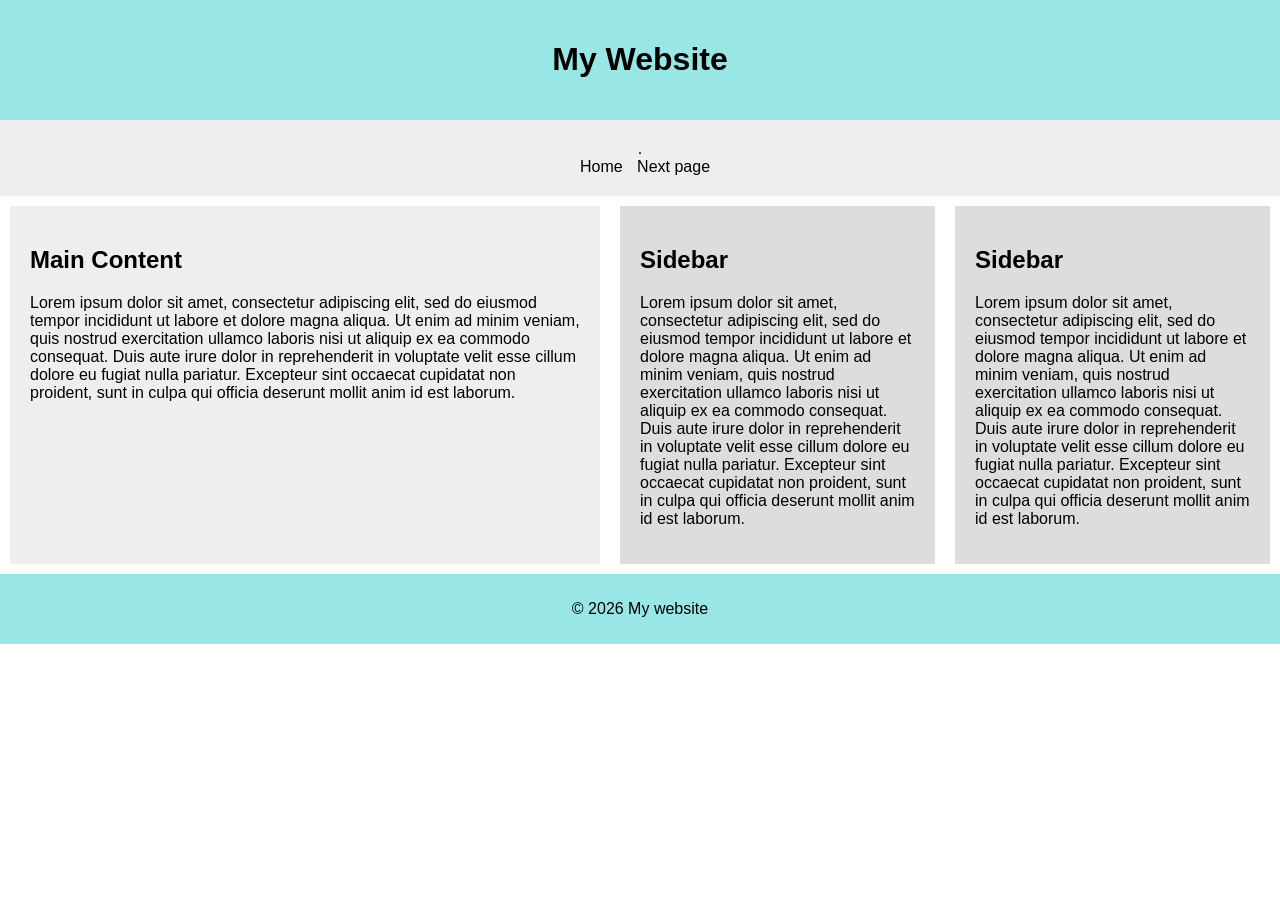
<file: index.html>
<!-- index.html -->
<!DOCTYPE html>
<html lang="en">
	<head>
		<title>Flex Site</title>
		<link rel="stylesheet" href="style.css">
	</head>
	<body>
		
		<div class="header">
			<h1>My Website</h1>
		</div>
		<div class="nav">.
			<nav>
				<a href="index.html"> Home </a>
				<a href="pageTwo.html"> Next page </a>
			</nav>
		</div>
		
		<div class="container">
			<div class="main-content">
				<h2>Main Content</h2>
				
				<p>Lorem ipsum dolor sit amet, consectetur adipiscing elit, sed do eiusmod tempor incididunt ut labore et dolore magna aliqua. Ut enim ad minim veniam, quis nostrud exercitation ullamco laboris nisi ut aliquip ex ea commodo consequat. Duis aute irure dolor in reprehenderit in voluptate velit esse cillum dolore eu fugiat nulla pariatur. Excepteur sint occaecat cupidatat non proident, sunt in culpa qui officia deserunt mollit anim id est laborum.</p>
		</div>
			<div class="sidebarLeft">
				<h2>Sidebar</h2>
				<p>Lorem ipsum dolor sit amet, consectetur adipiscing elit, sed do eiusmod tempor incididunt ut labore et dolore magna aliqua. Ut enim ad minim veniam, quis nostrud exercitation ullamco laboris nisi ut aliquip ex ea commodo consequat. Duis aute irure dolor in reprehenderit in voluptate velit esse cillum dolore eu fugiat nulla pariatur. Excepteur sint occaecat cupidatat non proident, sunt in culpa qui officia deserunt mollit anim id est laborum.</p>
			</div>
			<div class="sidebarRight">
				<h2>Sidebar</h2>
				<p>Lorem ipsum dolor sit amet, consectetur adipiscing elit, sed do eiusmod tempor incididunt ut labore et dolore magna aliqua. Ut enim ad minim veniam, quis nostrud exercitation ullamco laboris nisi ut aliquip ex ea commodo consequat. Duis aute irure dolor in reprehenderit in voluptate velit esse cillum dolore eu fugiat nulla pariatur. Excepteur sint occaecat cupidatat non proident, sunt in culpa qui officia deserunt mollit anim id est laborum.</p>
			</div>
		</div>
		
		<div class="footer">
				<p>&copy; 2026 My website </p>   
		</div>
	</body>
</html>
</file>
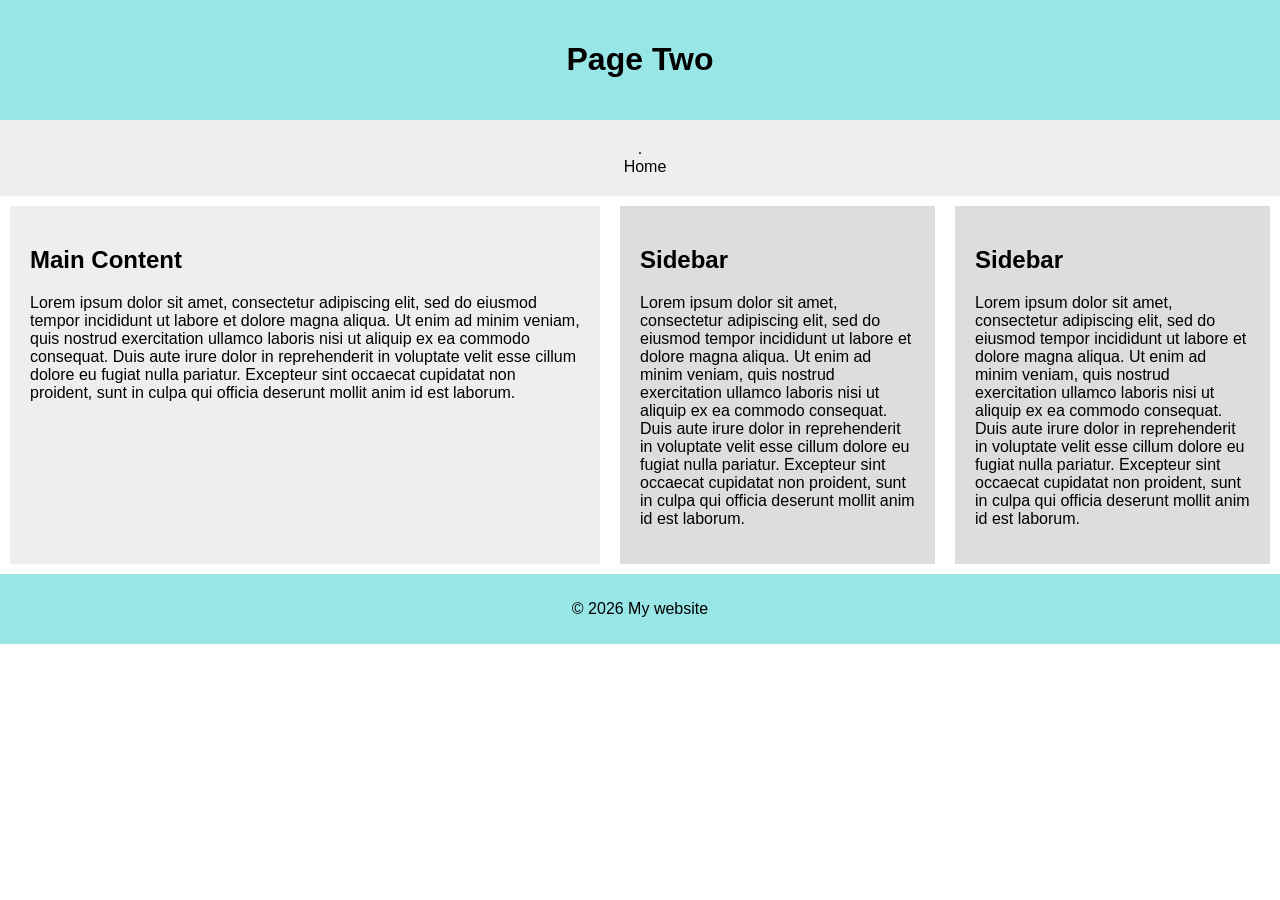
<file: pageTwo.html>
<!-- pageTwo -->
<!DOCTYPE html>
<html lang="en">
	<head>
		<title> Page Two </title>
		<link rel="stylesheet" href="style.css">
	</head>
	<body>
		<div class="header">
			<h1>Page Two</h1>
		</div>
		<div class="nav">.
			<nav>
				<a href="index.html"> Home </a>
			</nav>
		</div>
		
		<div class="container">
			<div class="main-content">
				<h2>Main Content</h2>
				
				<p>Lorem ipsum dolor sit amet, consectetur adipiscing elit, sed do eiusmod tempor incididunt ut labore et dolore magna aliqua. Ut enim ad minim veniam, quis nostrud exercitation ullamco laboris nisi ut aliquip ex ea commodo consequat. Duis aute irure dolor in reprehenderit in voluptate velit esse cillum dolore eu fugiat nulla pariatur. Excepteur sint occaecat cupidatat non proident, sunt in culpa qui officia deserunt mollit anim id est laborum.</p>
		</div>
			<div class="sidebarLeft">
				<h2>Sidebar</h2>
				<p>Lorem ipsum dolor sit amet, consectetur adipiscing elit, sed do eiusmod tempor incididunt ut labore et dolore magna aliqua. Ut enim ad minim veniam, quis nostrud exercitation ullamco laboris nisi ut aliquip ex ea commodo consequat. Duis aute irure dolor in reprehenderit in voluptate velit esse cillum dolore eu fugiat nulla pariatur. Excepteur sint occaecat cupidatat non proident, sunt in culpa qui officia deserunt mollit anim id est laborum.</p>
			</div>
			<div class="sidebarRight">
				<h2>Sidebar</h2>
				<p>Lorem ipsum dolor sit amet, consectetur adipiscing elit, sed do eiusmod tempor incididunt ut labore et dolore magna aliqua. Ut enim ad minim veniam, quis nostrud exercitation ullamco laboris nisi ut aliquip ex ea commodo consequat. Duis aute irure dolor in reprehenderit in voluptate velit esse cillum dolore eu fugiat nulla pariatur. Excepteur sint occaecat cupidatat non proident, sunt in culpa qui officia deserunt mollit anim id est laborum.</p>
			</div>
		</div>
		
		<div class="footer">
				<p>&copy; 2026 My website </p>   
		</div>
	</body>
</html>
</file>
<file: style.css>
/* style.css */
/* ; - semicolon  */

body {
	/* color:red; */
	font-family: Arial, sans serif;
	margin: 0;
}

/* header style */

.header {
	background-color: #99e6e6;
	padding:  20px;
	text-align: center;
}

.nav{
	background-color: #eee;
	padding: 20px;
	text-align: center;
	
}

a {
	color: #000;
	text-decoration: none;
	margin-left: 10px;
}

a:hover {
	color: darkred;
	transition: 0.5s;
}

.container {
	/* container css and Sidebar */
	display: flex;
	gap: 20px;
	padding: 10px;
}

.main-content {
	flex: 2; /*  take 2/3 share of space */
	background-color: #eee;
	padding: 20px;
}

.sidebarLeft {
	flex: 1;
	background-color: #ddd;
	padding: 20px;
}

.sidebarRight {
	flex: 1;
	background-color: #ddd;
	padding: 20px;
}

.footer {
	background-color: #99e6e6;
	text-align: center;
	padding: 10px;
}
</file>
